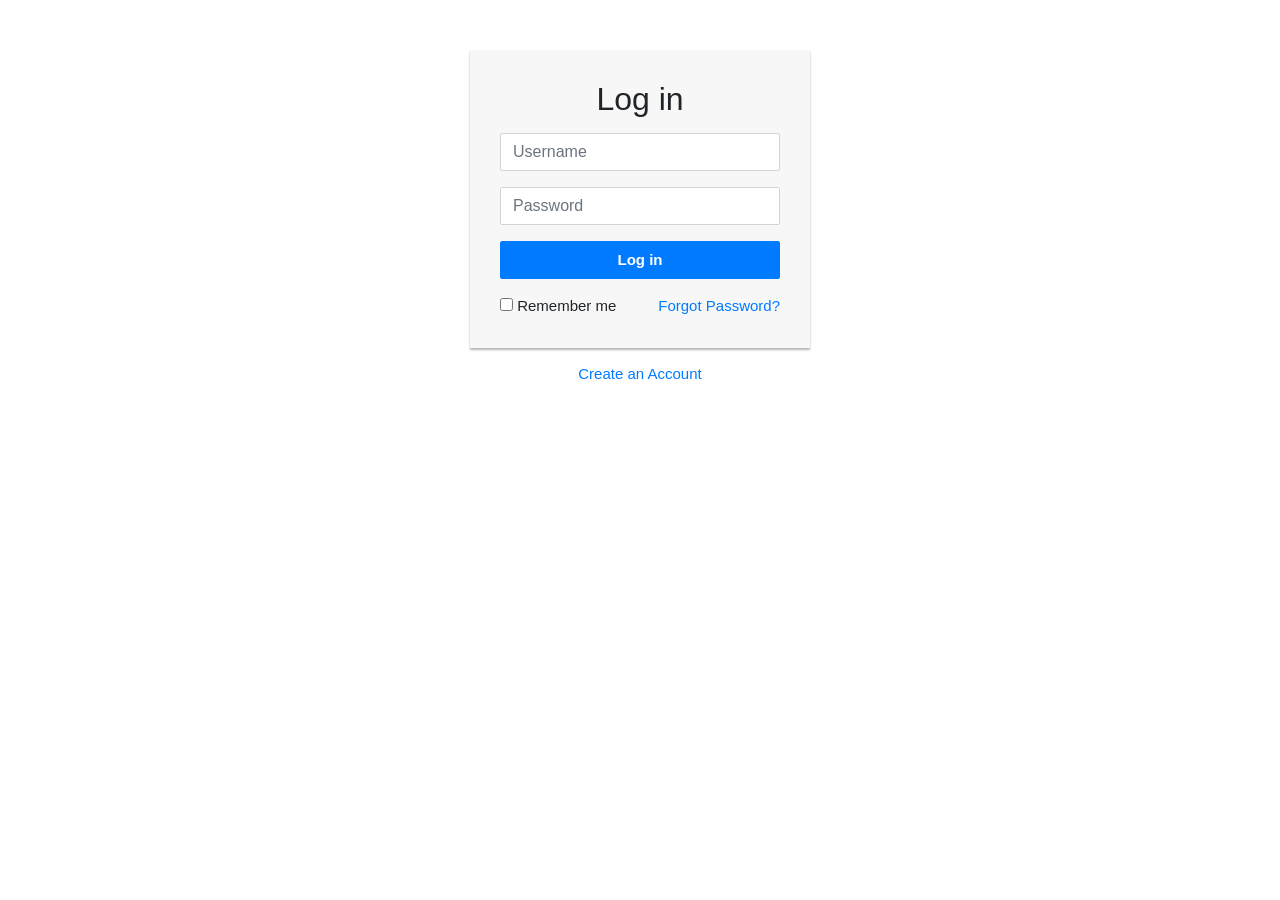
<file: www/admin/login.html>
<!DOCTYPE html>
<html lang="en">
<head>
    <meta charset="utf-8">
    <meta name="viewport" content="width=device-width, initial-scale=1, shrink-to-fit=no">
    <title>Bootstrap Simple Login Form</title>
    <link rel="stylesheet" href="https://stackpath.bootstrapcdn.com/bootstrap/4.5.0/css/bootstrap.min.css">
    <link rel="stylesheet" href="https://maxcdn.bootstrapcdn.com/font-awesome/4.7.0/css/font-awesome.min.css">
    <script src="https://code.jquery.com/jquery-3.5.1.min.js"></script>
    <script src="https://cdn.jsdelivr.net/npm/popper.js@1.16.0/dist/umd/popper.min.js"></script>
    <script src="https://stackpath.bootstrapcdn.com/bootstrap/4.5.0/js/bootstrap.min.js"></script>
    <style>
.login-form {
    width: 340px;
    margin: 50px auto;
  	font-size: 15px;
}
.login-form form {
    margin-bottom: 15px;
    background: #f7f7f7;
    box-shadow: 0px 2px 2px rgba(0, 0, 0, 0.3);
    padding: 30px;
}
.login-form h2 {
    margin: 0 0 15px;
}
.form-control, .btn {
    min-height: 38px;
    border-radius: 2px;
}
.btn {
    font-size: 15px;
    font-weight: bold;
}
</style>
</head>
<body>
<div class="login-form">
    <form name="f" action="/admin/login.html" method="POST">
        <h2 class="text-center">Log in</h2>
        <div class="form-group">
            <input type="text" class="form-control" name="username" placeholder="Username" required="required">
        </div>
        <div class="form-group">
            <input type="password" class="form-control" name="password" placeholder="Password" required="required">
        </div>
        <div class="form-group">
            <button type="submit" class="btn btn-primary btn-block" value="submit">Log in</button>
        </div>
        <div class="clearfix">
            <label class="float-left form-check-label"><input type="checkbox" name="remember-me-admin"> Remember me</label>
            <a href="#" class="float-right">Forgot Password?</a>
        </div>
    </form>
    <p class="text-center"><a href="#">Create an Account</a></p>
</div>
</body>
</html>
</file>
